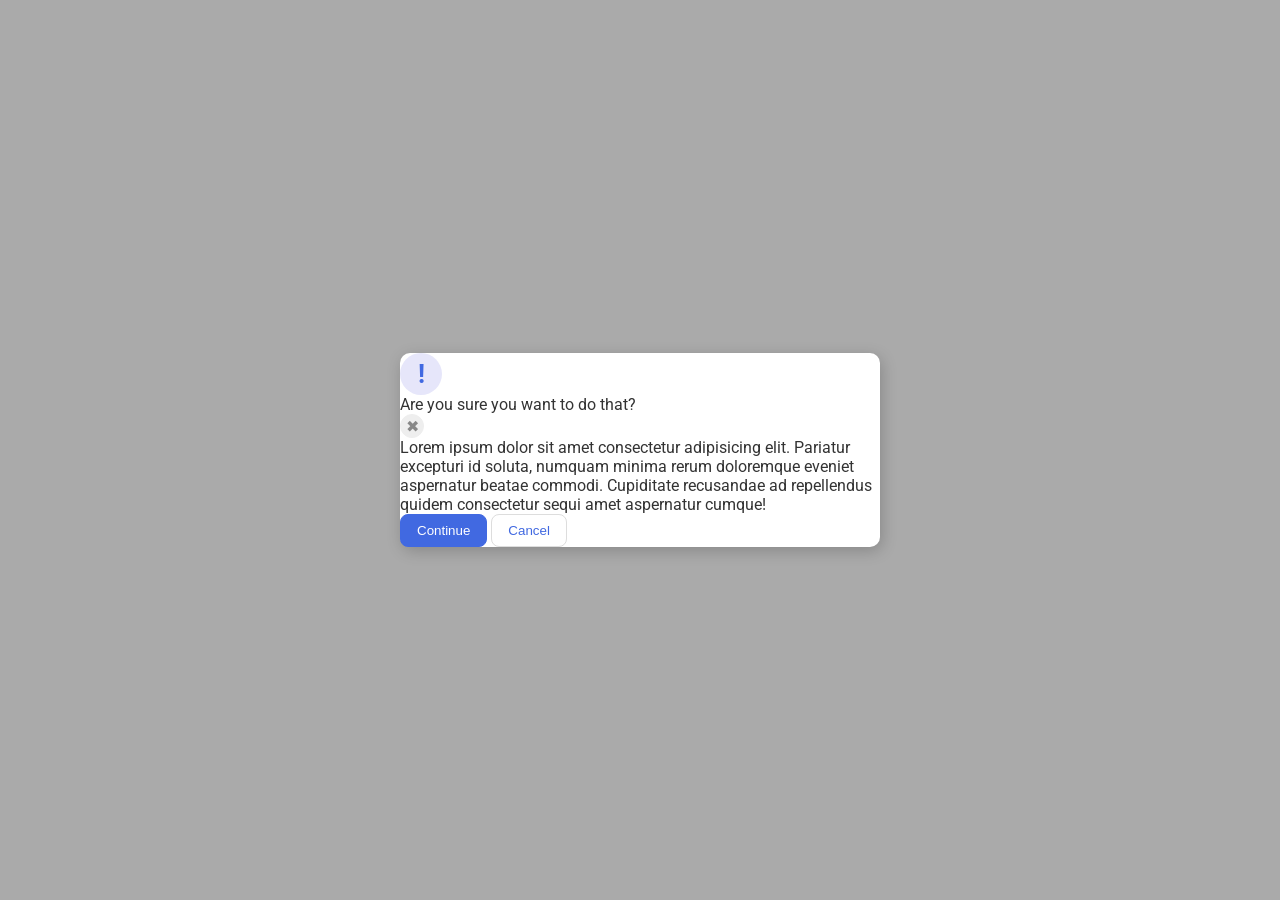
<file: flex/05-flex-modal/index.html>
<!DOCTYPE html>
<html lang="en">
  <head>
    <meta charset="UTF-8">
    <meta http-equiv="X-UA-Compatible" content="IE=edge">
    <meta name="viewport" content="width=device-width, initial-scale=1.0">
    <link rel="stylesheet" href="style.css">
    <title>Modal</title>
  </head>
  <body>
    <div class="modal">
      <div class="icon">!</div>
      <div class="header">Are you sure you want to do that?</div>
      <button class="close-button">✖</button>
      <div class="text">Lorem ipsum dolor sit amet consectetur adipisicing elit. Pariatur excepturi id soluta, numquam minima rerum doloremque eveniet aspernatur beatae commodi. Cupiditate recusandae ad repellendus quidem consectetur sequi amet aspernatur cumque!</div>
      <button class="continue">Continue</button>
      <button class="cancel">Cancel</button>
    </div>
  </body>
</html>
</file>
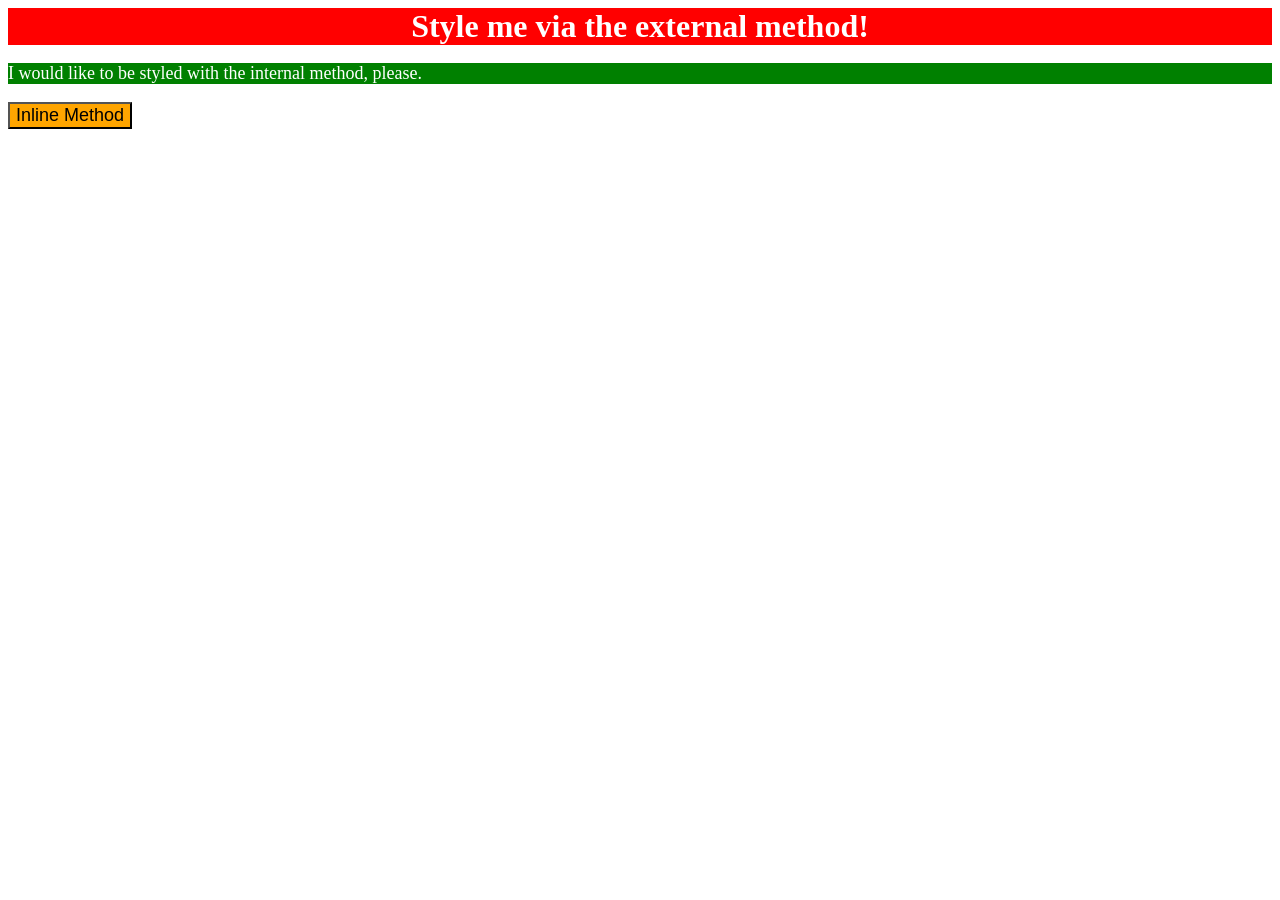
<file: foundations/01-css-methods/index.html>
<!DOCTYPE html>
<html lang="en">
  <head>
    <meta charset="UTF-8">
    <meta http-equiv="X-UA-Compatible" content="IE=edge">
    <meta name="viewport" content="width=device-width, initial-scale=1.0">
    <title>Methods for Adding CSS</title>
    <link rel="stylesheet" href="styles.css">
    <style>
      p {
        background-color: green;
        color: white;
        font-size: 18px;
      }
    </style>
  </head>
  <body>
    <div>Style me via the external method!</div>
    <p>I would like to be styled with the internal method, please.</p>
    <button style="background-color: orange; font-size: 18px;">Inline Method</button>
  </body>
</html>
</file>
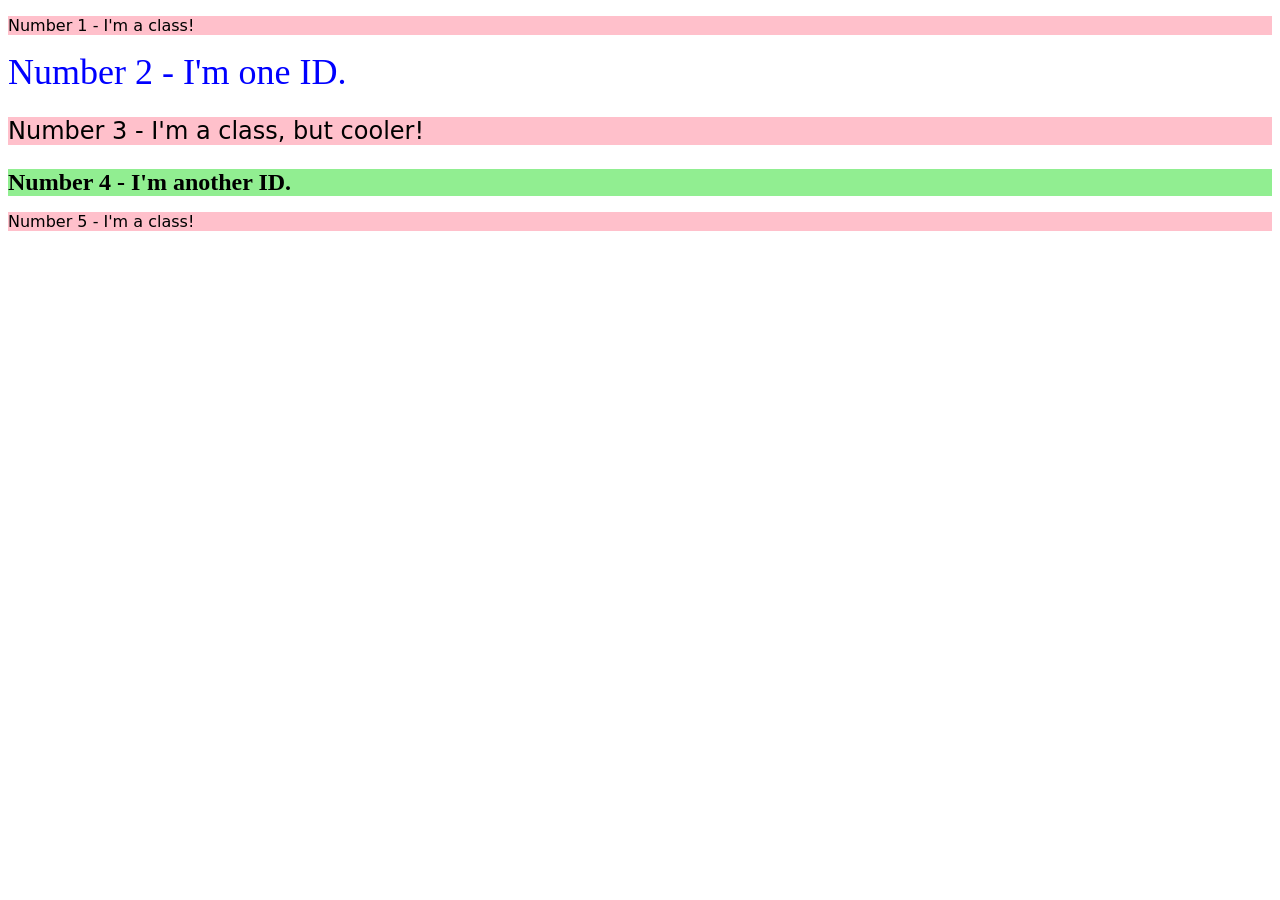
<file: foundations/02-class-id-selectors/index.html>
<!DOCTYPE html>
<html lang="en">
  <head>
    <meta charset="UTF-8">
    <meta http-equiv="X-UA-Compatible" content="IE=edge">
    <meta name="viewport" content="width=device-width, initial-scale=1.0">
    <title>Class and ID Selectors</title>
    <link rel="stylesheet" href="style.css">
  </head>
  <body>
    <p class="odd-number">Number 1 - I'm a class!</p>
    <div id="second">Number 2 - I'm one ID.</div>
    <p class="odd-number third">Number 3 - I'm a class, but cooler!</p>
    <div id="fourth">Number 4 - I'm another ID.</div>
    <p class="odd-number">Number 5 - I'm a class!</p>
  </body>
</html>
</file>
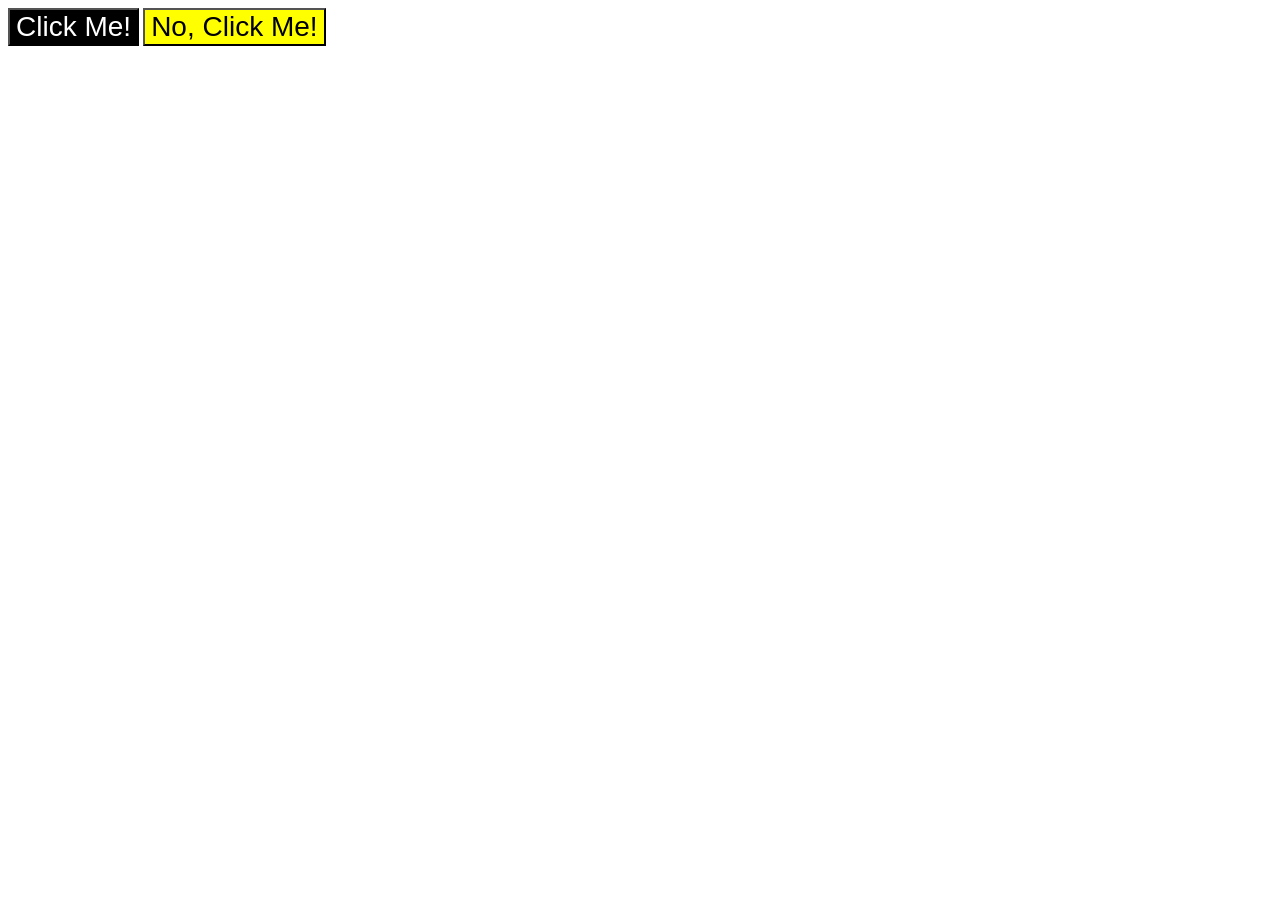
<file: foundations/03-grouping-selectors/index.html>
<!DOCTYPE html>
<html lang="en">
  <head>
    <meta charset="UTF-8">
    <meta http-equiv="X-UA-Compatible" content="IE=edge">
    <meta name="viewport" content="width=device-width, initial-scale=1.0">
    <title>Grouping Selectors</title>
    <link rel="stylesheet" href="style.css">
  </head>
  <body>
    <button class="button1">Click Me!</button>
    <button class="button2">No, Click Me!</button>
  </body>
</html>
</file>
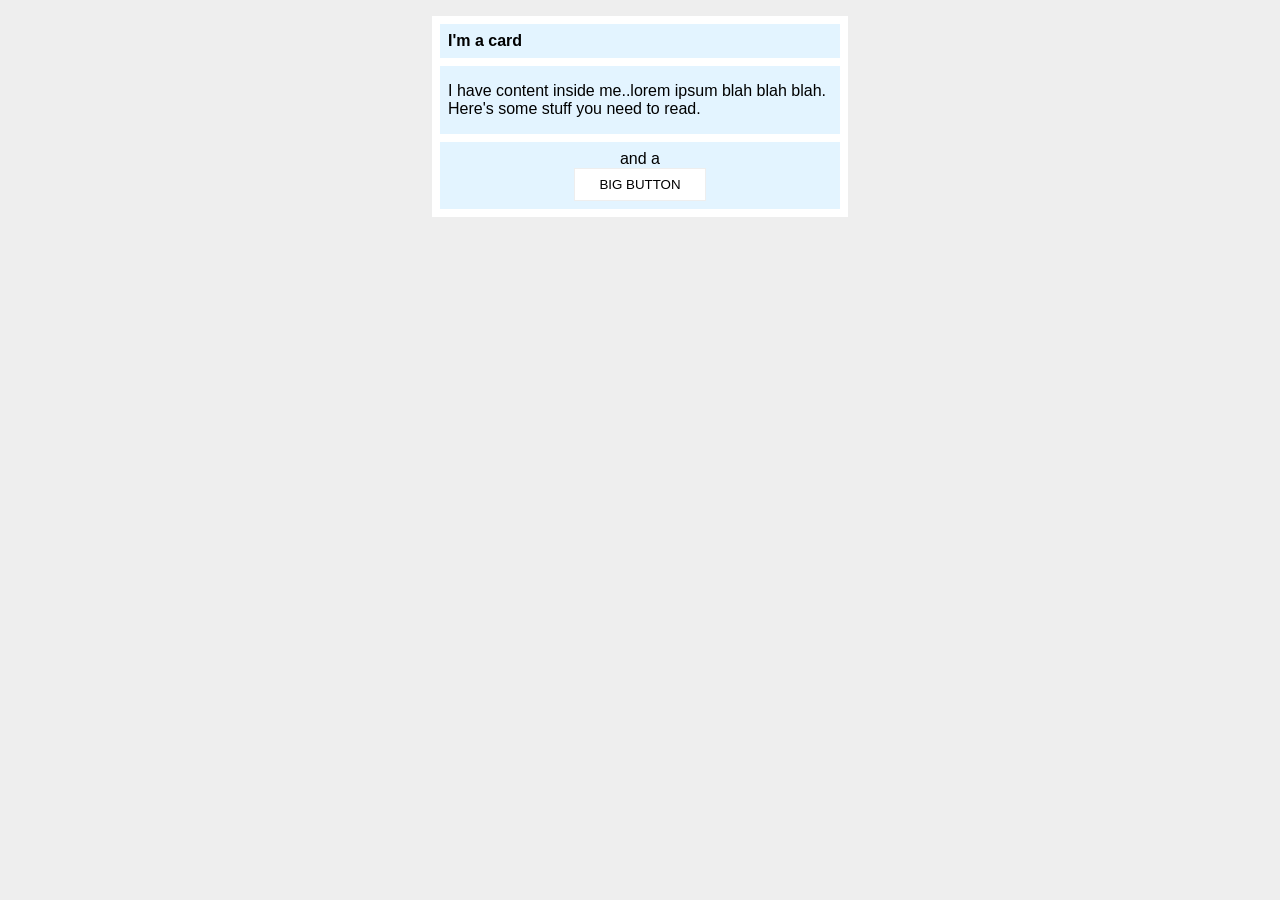
<file: margin-and-padding/02-margin-and-padding-2/index.html>
<!DOCTYPE html>
<html lang="en">
  <head>
    <meta charset="UTF-8" />
    <meta http-equiv="X-UA-Compatible" content="IE=edge" />
    <meta name="viewport" content="width=device-width, initial-scale=1.0" />
    <title>Margin and Padding exercise 2</title>
    <link rel="stylesheet" href="style.css" />
  </head>
  <body>
    <div class="card">
      <h1 class="title">I'm a card</h1>
      <div class="content">
        I have content inside me..lorem ipsum blah blah blah. Here's some stuff
        you need to read.
      </div>
      <div class="button-container">and a <button>BIG BUTTON</button></div>
    </div>
  </body>
</html>
</file>
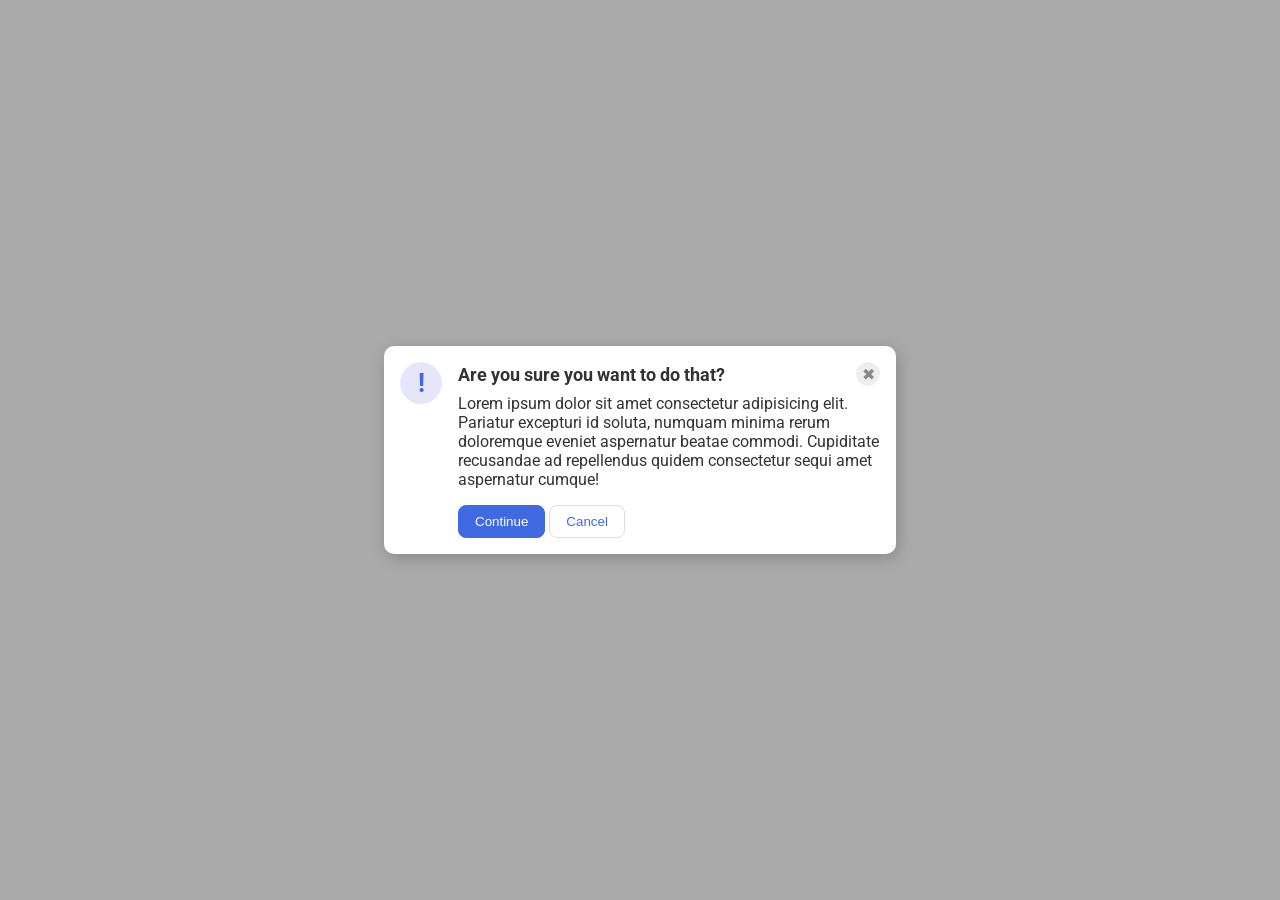
<file: flex/05-flex-modal/solution/solution.html>
<!DOCTYPE html>
<html lang="en">
  <head>
    <meta charset="UTF-8">
    <meta http-equiv="X-UA-Compatible" content="IE=edge">
    <meta name="viewport" content="width=device-width, initial-scale=1.0">
    <link rel="stylesheet" href="solution.css">
    <title>Modal</title>
  </head>
  <body>
    <div class="modal">
      <div class="icon">!</div>
      <!-- additional container used here -->
      <div class="container">
        <!-- header div was moved to encompass the close button as well -->
        <div class="header">Are you sure you want to do that?
          <button class="close-button">✖</button>
        </div>
        <div class="text">Lorem ipsum dolor sit amet consectetur adipisicing elit. Pariatur excepturi id soluta, numquam minima rerum doloremque eveniet aspernatur beatae commodi. Cupiditate recusandae ad repellendus quidem consectetur sequi amet aspernatur cumque!</div>
        <button class="continue">Continue</button>
        <button class="cancel">Cancel</button>
      </div>
    </div>
  </body>
</html>
</file>
<file: flex/05-flex-modal/style.css>
@import url('https://fonts.googleapis.com/css2?family=Roboto:wght@400;700&display=swap');

html, body {
  height: 100%;
}

body {
  font-family: Roboto, sans-serif;
  margin: 0;
  background: #aaa;
  color: #333;
  /* I'll give you this one for free lol */
  display: flex;
  align-items: center;
  justify-content: center;
}

.modal {
  background: white;
  width: 480px;
  border-radius: 10px;
  box-shadow: 2px 4px 16px rgba(0,0,0,.2);
}

.icon {
  color: royalblue;
  font-size: 26px;
  font-weight: 700;
  background: lavender;
  width: 42px;
  height: 42px;
  border-radius: 50%;
  display: flex;
  align-items: center;
  justify-content: center;
}

.close-button {
  background: #eee;
  border-radius: 50%;
  color: #888;
  font-weight: 400;
  font-size: 16px;
  height: 24px;
  width: 24px;
  display: flex;
  align-items: center;
  justify-content: center;
  border: 1px solid #eee;
  padding: 0;
}

button {
  cursor: pointer;
  padding: 8px 16px;
  border-radius: 8px;
}

button.continue {
  background: royalblue;
  border: 1px solid royalblue;
  color: white;
}

button.cancel {
  background: white;
  border: 1px solid #ddd;
  color: royalblue;
}
</file>
<file: foundations/01-css-methods/styles.css>
div {
    background-color: red;
    color: white;
    font-size: 32px;
    text-align: center;
    font-weight: bold;
}
</file>
<file: foundations/02-class-id-selectors/style.css>
.odd-number {
    background-color: rgb(255, 192, 203);
    font-family: Verdana, "DejaVu Sans", sans-serif;
}

.third {
    font-size: 24px;
}

#second {
    color: #0000ff;
    font-size: 36px;
}

#fourth {
    background-color: hsl(120, 73%, 75%);
    font-size: 24px;
    font-weight: bold;
}
</file>
<file: foundations/03-grouping-selectors/style.css>
.button1,
.button2 {
    font-size: 28px;
    font-family: Helvetica,"Times New Roman", sans-serif;
}

.button1 {
    background-color: black;
    color: white;
}

.button2 {
    background-color: yellow;
}
</file>
<file: margin-and-padding/02-margin-and-padding-2/style.css>
body {
  background: #eee;
  font-family: sans-serif;
}

.card {
  width: 400px;
  background: #fff;
  margin: 16px auto;
  padding: 8px;
}

.title {
  background: #e3f4ff;
  font-size: 16px;
  margin: 0 0 8px 0;
  padding: 8px;
}

.content {
  background: #e3f4ff;
  margin: 0 0 8px 0;
  padding: 16px 8px;
}

.button-container {
  background: #e3f4ff;
  text-align: center;
  padding: 8px;
}

button {
  display: block;
  background: white;
  border: 1px solid #eee;
  margin: 0 auto;
  padding: 8px 24px;
}
</file>
<file: flex/05-flex-modal/solution/solution.css>
@import url('https://fonts.googleapis.com/css2?family=Roboto:wght@400;700&display=swap');

html, body {
  height: 100%;
}

body {
  font-family: Roboto, sans-serif;
  margin: 0;
  background: #aaa;
  color: #333;
  /* I'll give you this one for free */
  display: flex;
  align-items: center;
  justify-content: center;
}

.modal {
  background: white;
  width: 480px;
  border-radius: 10px;
  box-shadow: 2px 4px 16px rgba(0,0,0,.2);
}

.icon {
  color: royalblue;
  font-size: 26px;
  font-weight: 700;
  background: lavender;
  width: 42px;
  height: 42px;
  border-radius: 50%;
  display: flex;
  align-items: center;
  justify-content: center;
}

.close-button {
  background: #eee;
  border-radius: 50%;
  color: #888;
  font-weight: 400;
  font-size: 16px;
  height: 24px;
  width: 24px;
  display: flex;
  align-items: center;
  justify-content: center;
  border: 1px solid #eee;
  padding: 0;
}

button {
  cursor: pointer;
  padding: 8px 16px;
  border-radius: 8px;
}

button.continue {
  background: royalblue;
  border: 1px solid royalblue;
  color: white;
}

button.cancel {
  background: white;
  border: 1px solid #ddd;
  color: royalblue;
}

/* SOLUTION: */

.modal {
  display: flex;
  gap: 16px;
  padding: 16px;
}

.icon {
  /* this keeps the icon from getting smashed by the text */
  flex-shrink: 0;
}
/* header container should be wrapped around the button element as well in order for flex style to work */
.header {
  display: flex;
  align-items: center;
  justify-content: space-between;
  font-size: 18px;
  font-weight: 700;
  margin-bottom: 8px;
}

.text {
  margin-bottom: 16px;
}
</file>
